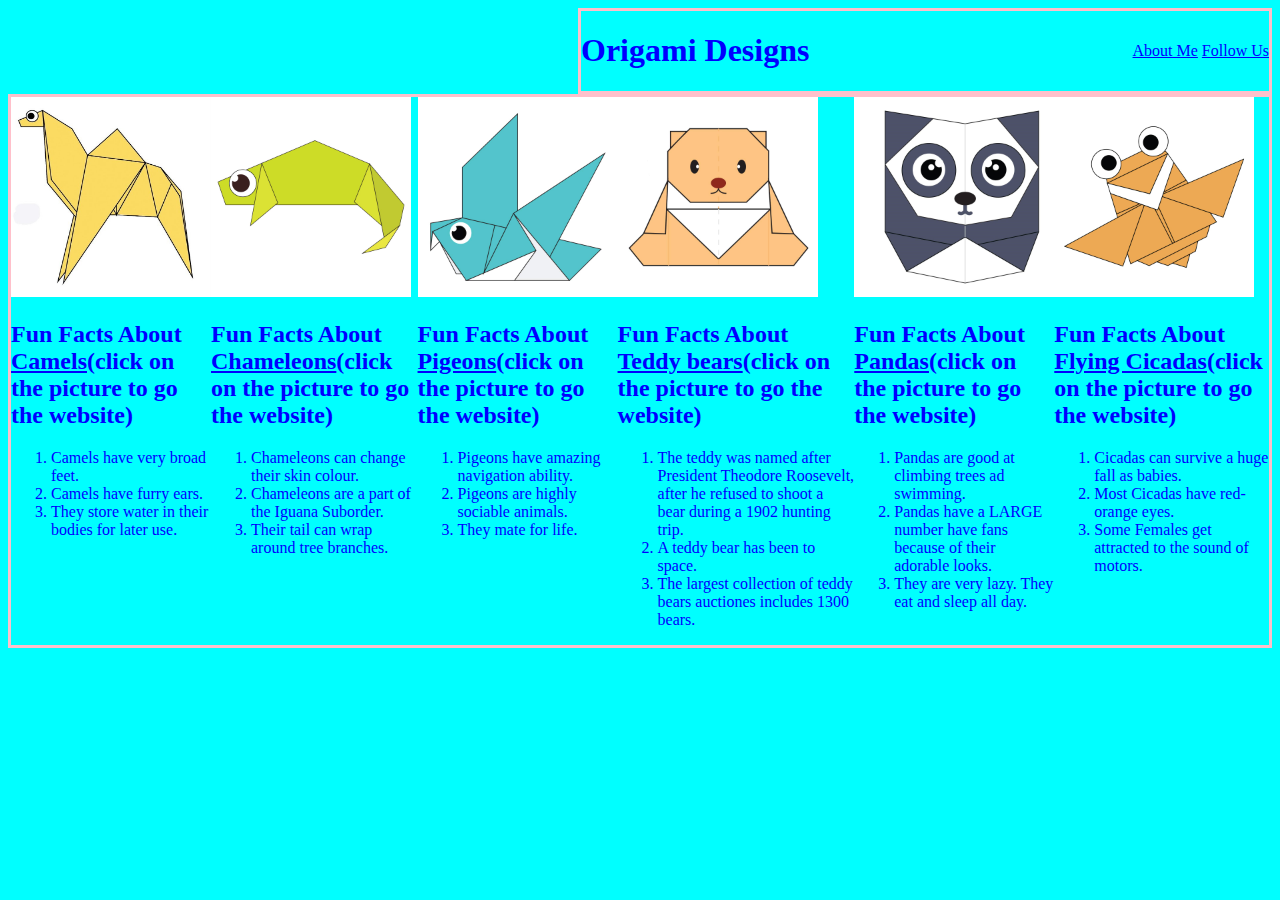
<file: index.html>
<!DOCTYPE html>
<html>
<head>
<title>Origami Designs</title>
<link rel="stylesheet"   
        type="text/css"
        href="style.css"
>
</head>
<body bgcolor="aqua">

<div class="header">
<h1 align="center">Origami Designs</h1><br>
<div class="info">
<a href="about me.html" target="_blank">About Me</a>
<a href="follow us.html" target="_blank">Follow Us</a>
</div>
</div>

<div class="items">
<div class="item">
<a href="http://origami.me/camel/">
<img src="camel.jpg" width=200 height=200>
</a>
<p>
<h2>Fun Facts About<u> Camels</u>(click on the picture to go the website)</h2>
<ol type="1." start="1">
<li>Camels have very broad feet.
<li>Camels have furry ears.
<li>They store water in their bodies for later use.
</ol>
</p>
</div>

<div class="item2">
<a href="http://origami.me/chameleon/">
    <img src="chameleon.jpg" width=200 height=200>
    </a>
    <h2>Fun Facts About<u> Chameleons</u>(click on the picture to go the website)</h2>
    <p>
    <ol type="1." start="1">
    <li>Chameleons can change their skin colour.
    <li>Chameleons are a part of the Iguana Suborder.
    <li>Their tail can wrap around tree branches.
    </ol>
    </p>
</div>

<div class="item3">
    <a href="http://origami.me/pigeon/">
    <img src="pigeon.jpg" width=200 height=200>
    </a>
    <h2>Fun Facts About<u> Pigeons</u>(click on the picture to go the website)</h2>
    <p>
    <ol type="1." start="1">
    <li>Pigeons have amazing navigation ability.
    <li>Pigeons are highly sociable animals.
    <li>They mate for life.
    </ol>
    </p>
</div>

<div class="item4">
    <a href="http://origami.me/teddy-bear/">
    <img src="teddybear.jpg" width=200 height=200>
    </a>
    <h2>Fun Facts About<u> Teddy bears</u>(click on the picture to go the website)</h2>
    <p>
    <ol type="1." start="1">
    <li>The teddy was named after President Theodore Roosevelt, after he refused to shoot a bear during a 1902 hunting trip.
    <li>A teddy bear has been to space.
    <li>The largest collection of teddy bears auctiones includes 1300 bears.
    </ol>
    </p>
</div>

<div class="item5">
    <a href="http://origami.me/panda/">
    <img src="panda.jpg" width=200 height=200>
    </a>
    <h2>Fun Facts About<u> Pandas</u>(click on the picture to go the website)</h2>
    <p>
    <ol type="1." start="1">
    <li>Pandas are good at climbing trees ad swimming.
    <li>Pandas have a LARGE number have fans because of their adorable looks.
    <li>They are very lazy. They eat and sleep all day. 
    </ol>
    </p>
</div>

<div class="item6">
    <a href="http://origami.me/flying-cicada/">
    <img src="flyingCicada.jpg" width=200 height=200>
    </a>
    <h2>Fun Facts About<u> Flying Cicadas</u>(click on the picture to go the website)</h2>
    <p>
    <ol type="1." start="1">
    <li>Cicadas can survive a huge fall as babies.
    <li>Most Cicadas have red-orange eyes.
    <li>Some Females get attracted to the sound of motors.
    </ol>
    </p>
</div>
</div>
</body>
</html>
</file>
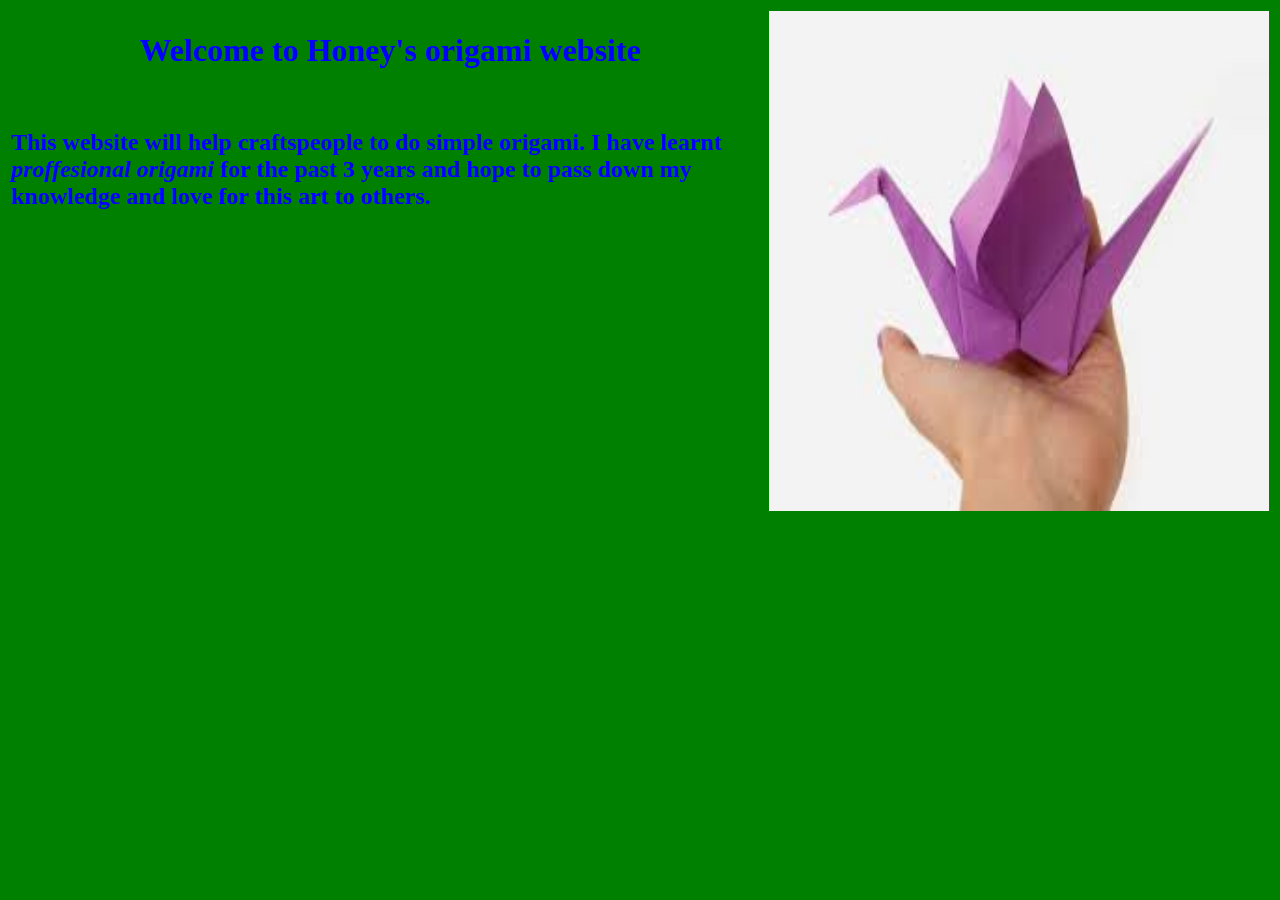
<file: about me.html>
<html>
<head>
<title>About Us</title>
<link rel="stylesheet"   
        type="text/css"
        href="style.css"
>
</head>
<body bgcolor="green">

<div class="intro">
<div class="first">
<h1 align="center">Welcome to Honey's origami website</h1><br>
<h2>
This website will help craftspeople to do simple origami. I have learnt<b><i> proffesional origami</i></b> for the past 3 years and hope to pass down my knowledge and love for this art to others.
</h2>
</div>
<div clas="pic">
<img src="AB.jpg" width=500 height=500>
</div>
</div>
</body>
</html>
</file>
<file: style.css>
* {
    color:blue;
    
}
.header {
    border:solid;
    border-color: pink;
    display:flex;
    align-items: center;
    justify-content: space-between;
    margin-left: 570px;    
}
.items {
    border:solid;
    border-color: pink;
    display: flex;
    flex-flow: unset;
    align-items: baseline;
}
.intro {
    border:solid;
    border-color: green;
    display: flex;
    flex-grow: inherit;
    
}
</file>
